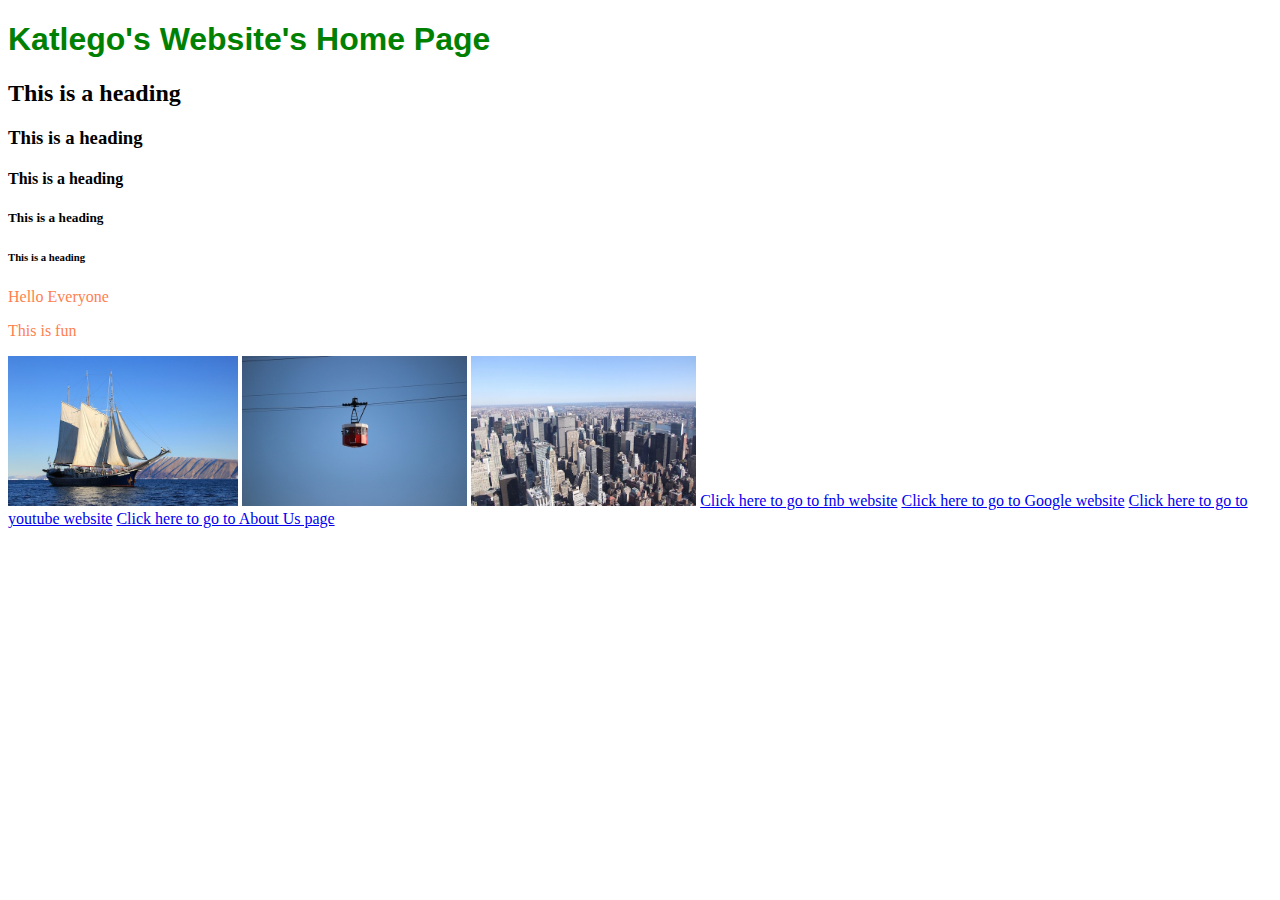
<file: index.html>
<!DOCTYPE html>
<html>
    <head>
        <title>Katlego Mosiane</title>
        <link rel="stylesheet" href="first app css/style.css">
    </head>
    <body>
        <h1>Katlego's Website's Home Page</h1>
        <h2>This is a heading</h2>
        <h3>This is a heading</h3>
        <h4>This is a heading</h4>
        <h5>This is a heading</h5>
        <h6>This is a heading</h6>
        <p>Hello Everyone</p>
        <p>This is fun</p>

        <a href="boat.html"><img src="images/boat.jpg" height="150"/></a>
        <img src="images/cablecar.jpg" height="150" />
        <img src="images/city.jpg" height="150" />

        <a href="http://www.fnb.co.za">Click here to go to fnb website</a>
        <a href="http://www.google.co.za">Click here to go to Google website</a>
        <a href="http://www.youtube.co.za">Click here to go to youtube website</a>

        <a href="about.html">Click here to go to About Us page</a>
    </body>
</html>
</file>
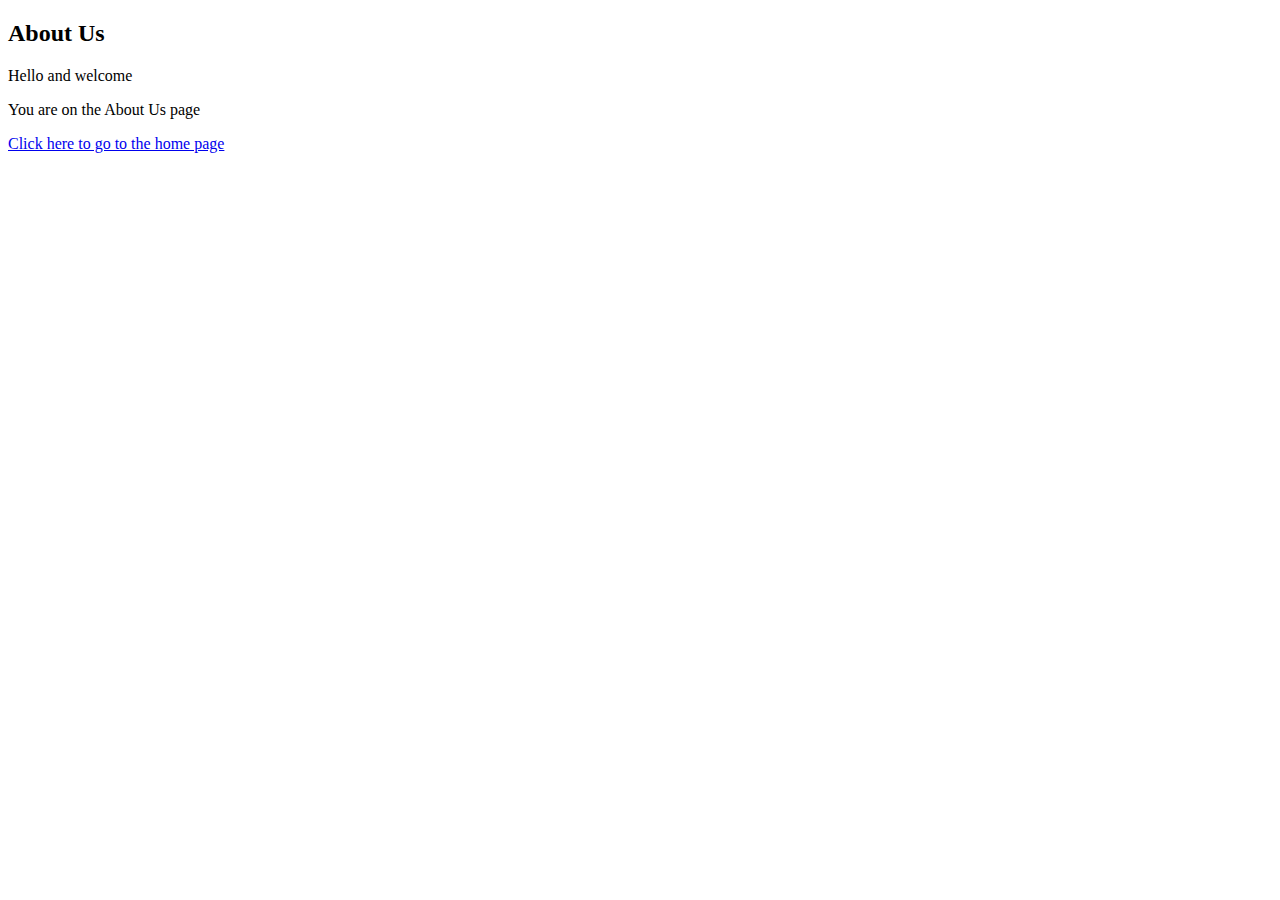
<file: about.html>
<!DOCTYPE html>
<html>
    <head>
        <title>Katlego Mosiane</title>
    </head>
    <body>
        <h2>About Us</h2>
        <p>Hello and welcome</p>
        <p>You are on the About Us page</p>

        <a href="index.html">Click here to go to the home page</a>

    </body>
</html>
</file>
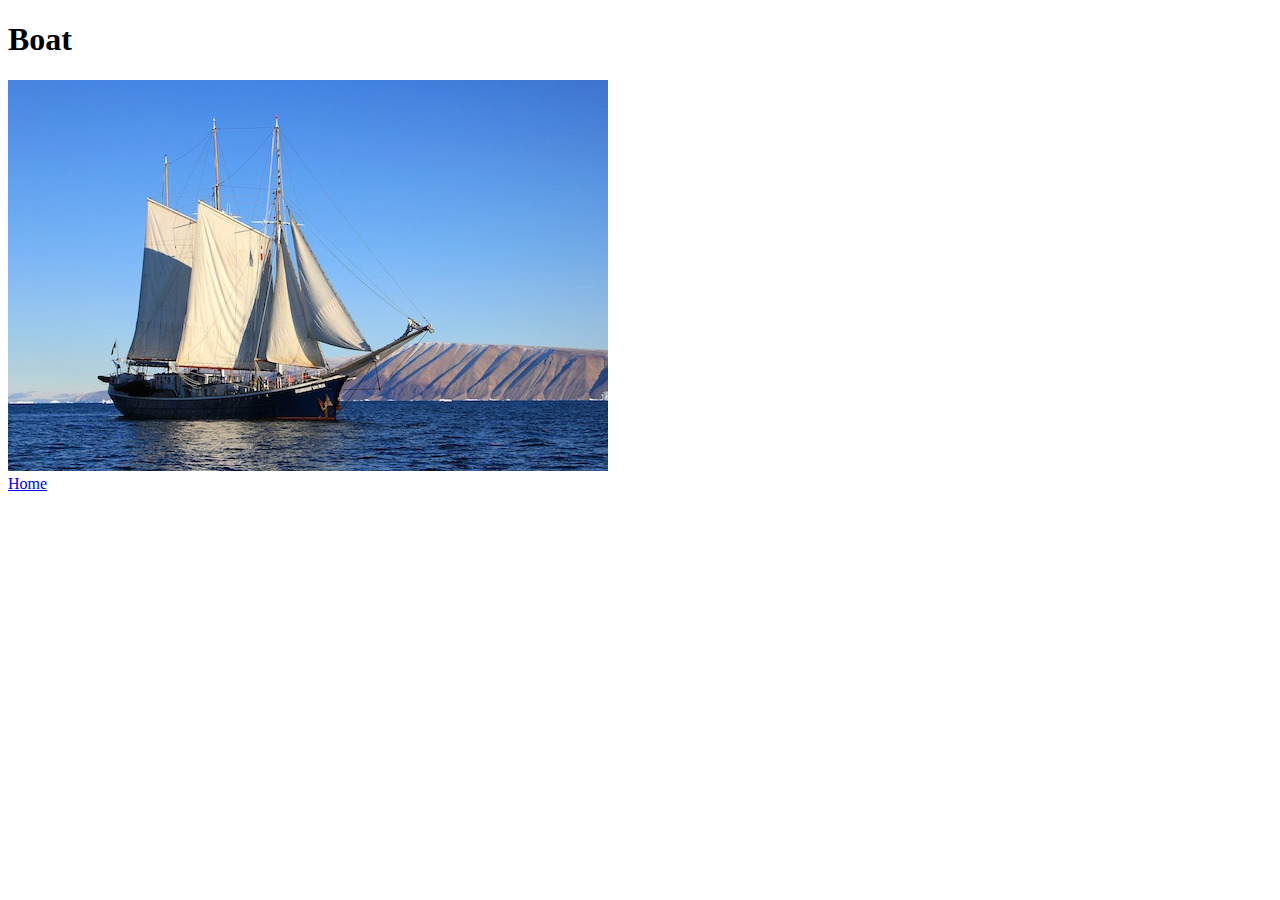
<file: boat.html>
<!DOCTYPE html>
<html>
    <head>
        <title>Katlego Mosiane</title>
    </head>
    <body>
        <h1>Boat</h1>
        <img src="images/boat.jpg">
        <br>
        <a href="index.html">Home</a>
    </body>
</html>
</file>
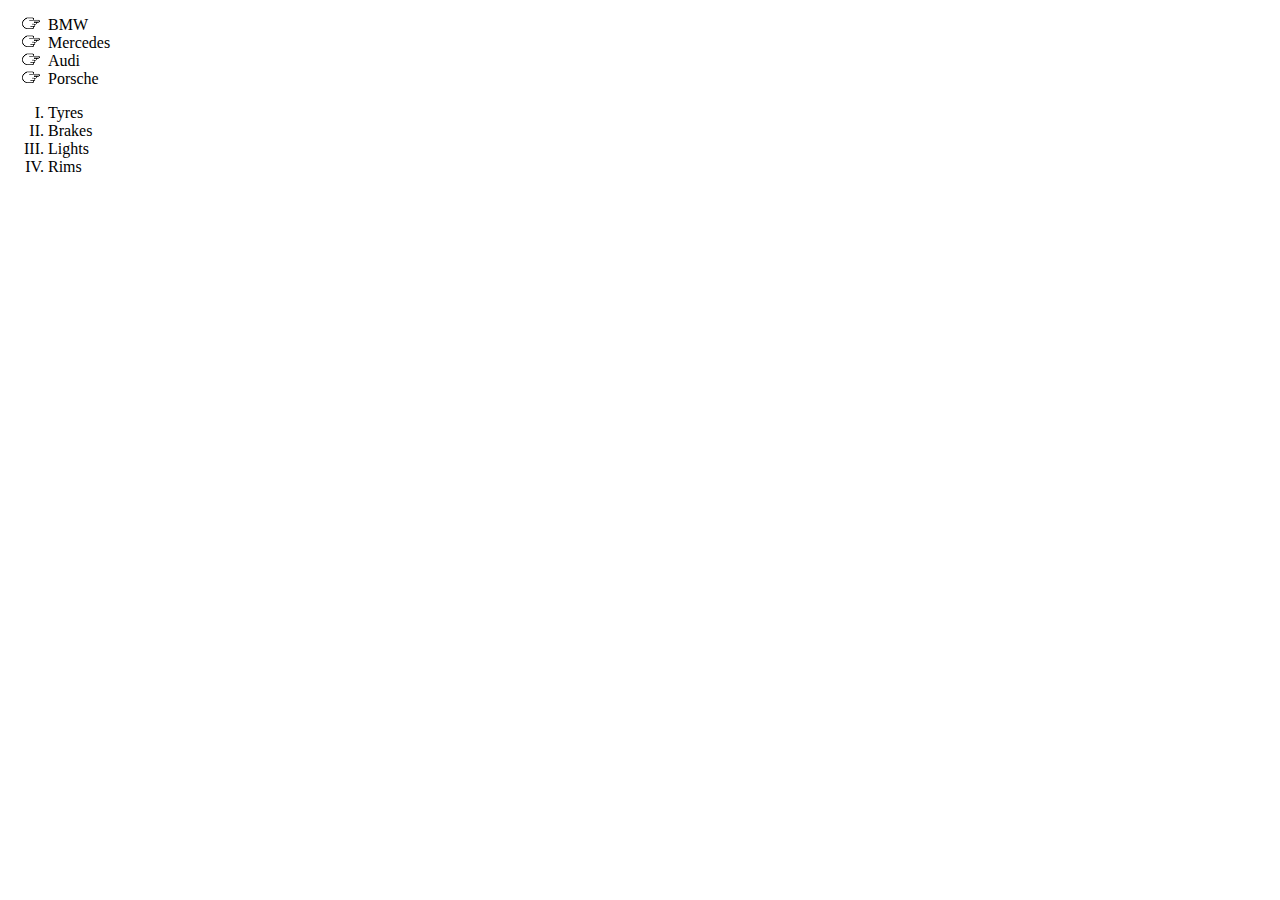
<file: lists.html>
<!DOCTYPE html>
<html>
   <head>
    <link rel="stylesheet" href="first app css/style.css">
   </head>
    <body>
        <ul>
            <li>BMW</li>
            <li>Mercedes</li>
            <li>Audi</li>
            <li>Porsche</li>
        </ul>

        <ol>
            <li>Tyres</li>
            <li>Brakes</li>
            <li>Lights</li>
            <li>Rims</li>
        </ol>
    </body>
</html>
</file>
<file: first app css/style.css>
h1{
    color: green;
    font-family:  sans-serif;
}

p{
    color: coral;
    font-family: fantasy;
}

ul{
    list-style-image: url('/images/pointer-icon.png');
}

ol{
    list-style: upper-roman;
}

#menu-bar a{
    font-family: Helvetica, sans-serif;
    text-decoration: none;
    background-color: aquamarine;
    padding: 5px;
}

#menu-bar a:hover{
    background-color: aqua;
    color: #ffffff;
}
</file>
